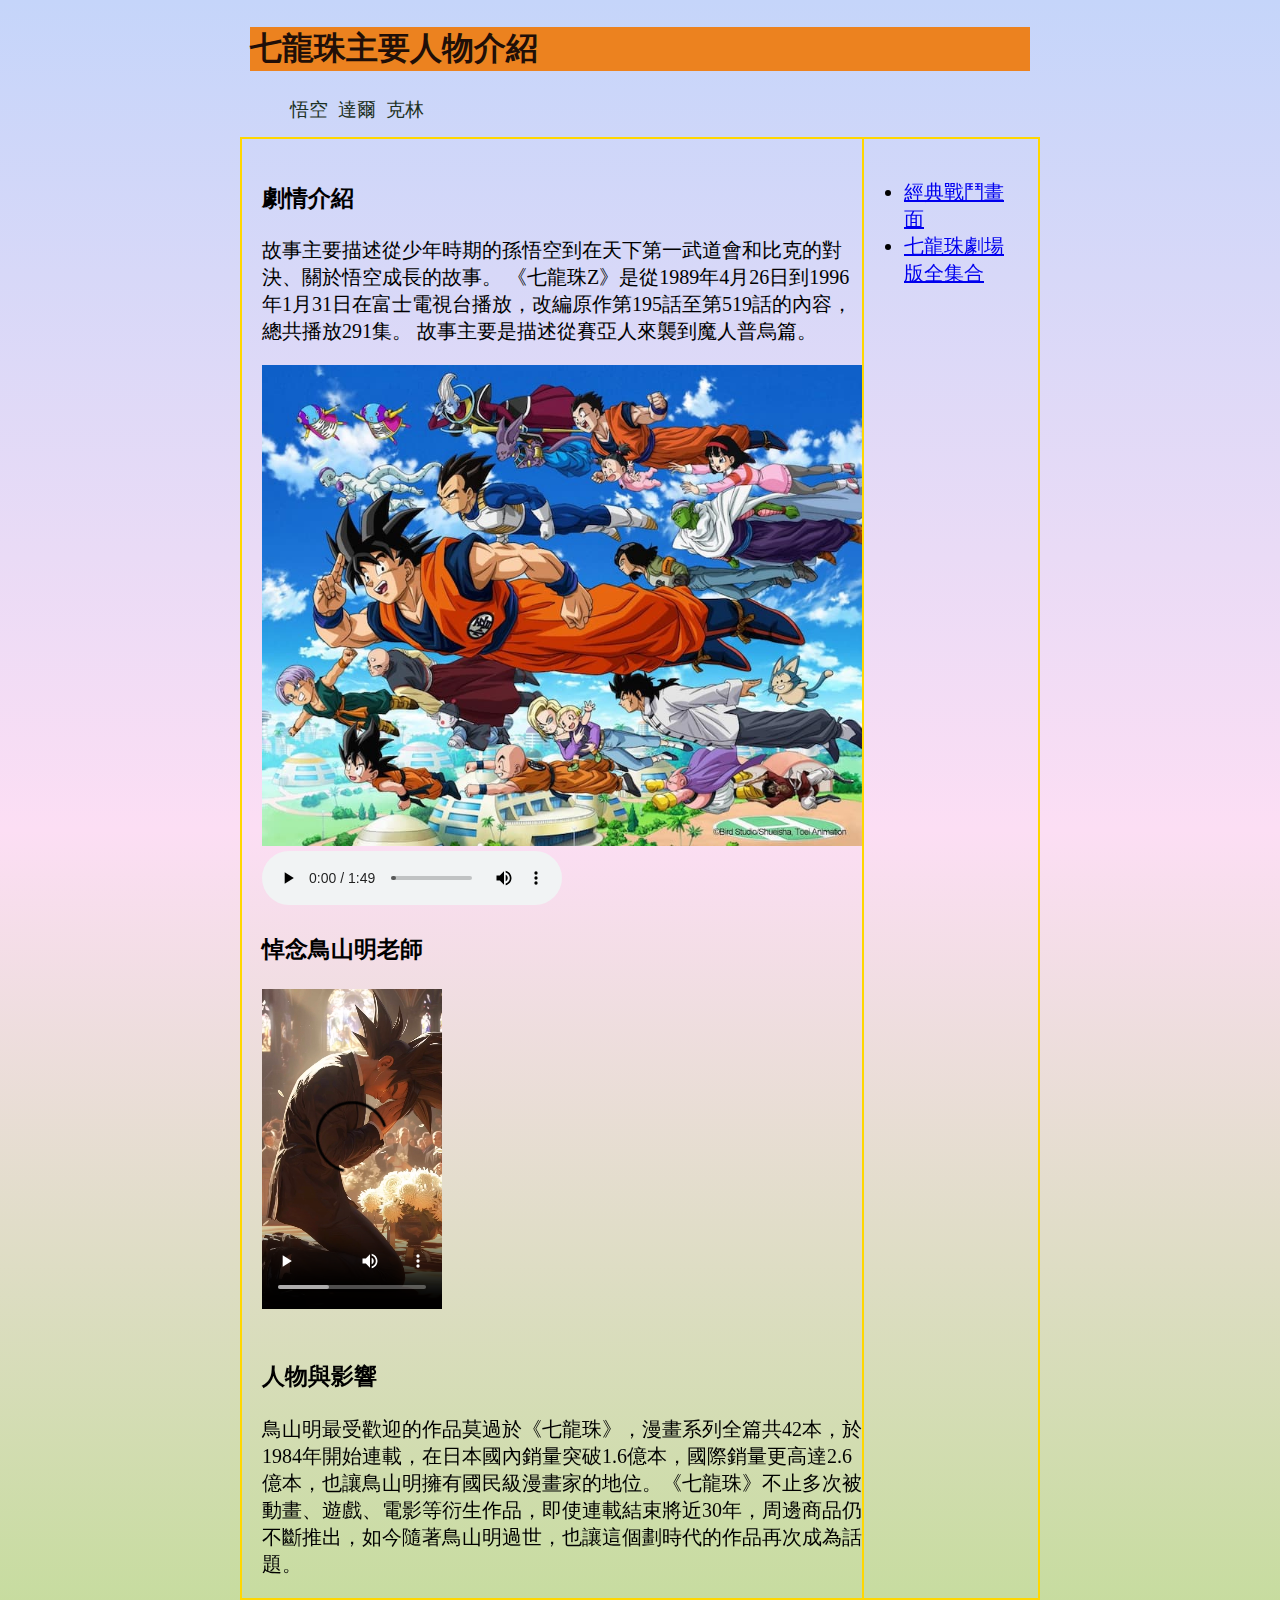
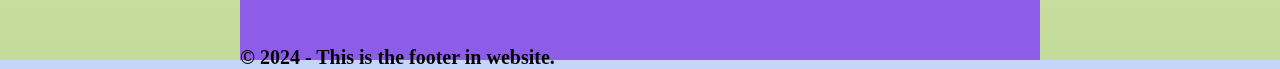
<file: index.html>
<!DOCTYPE html>
<html lang="en">

<head>
    <meta charset="UTF-8">
    <meta name="viewport" content="width=device-width, initial-scale=1.0">
    <title>七龍珠經典回憶</title>
    <link href="./CSS/style.CSS" rel="stylesheet" media="all">
</head>
<body>
<header>
    <h2>七龍珠主要人物介紹</h2>
    <nav>
        <ul class="nav">
            <li class="nav-list"><a href="1.html">悟空</a></li>
            <li class="nav-list"><a href="2.html">達爾</a></li>
            <li class="nav-list"><a href="3.html">克林</a></li>
        </ul>
    </nav>
</header>
<div class="content-area">
<article>
    <section>
        <h3>劇情介紹</h3>
        <p>故事主要描述從少年時期的孫悟空到在天下第一武道會和比克的對決、關於悟空成長的故事。 《七龍珠Z》是從1989年4月26日到1996年1月31日在富士電視台播放，改編原作第195話至第519話的內容，總共播放291集。
            故事主要是描述從賽亞人來襲到魔人普烏篇。</p>
        <img src="./image/K.jpg" width="600" alt="人物合集" />
    </section>
    <section>
        <audio controls>
            <source src="./audio/Music.mp3" type="audio/mp3" />
        </audio>
    </section>
    <h3>悼念鳥山明老師</h3>
    <section>
        <video width="30%" controls>
            <source src="./Video/77.mp4" type="video/mp4">
        </video> 
    </section>
    <br>
    <h3>人物與影響</h3>
    <p>鳥山明最受歡迎的作品莫過於《七龍珠》，漫畫系列全篇共42本，於1984年開始連載，在日本國內銷量突破1.6億本，國際銷量更高達2.6億本，也讓鳥山明擁有國民級漫畫家的地位。《七龍珠》不止多次被動畫、遊戲、電影等衍生作品，即使連載結束將近30年，周邊商品仍不斷推出，如今隨著鳥山明過世，也讓這個劃時代的作品再次成為話題。
    </p>
</article>
<aside>
    
    
    <ul>
        <li><a href="https://www.youtube.com/watch?v=6bsAeAbYPag">經典戰鬥畫面</a>
        </li>
        <LI><a href="https://www.youtube.com/watch?v=czm9JPR1OO4">七龍珠劇場版全集合</a></LI>
    </ul>
</aside>
</div>
<footer>
    <h4>&copy; 2024 - This is the footer in website.</h4>
</footer>
</body>
</html>
</file>
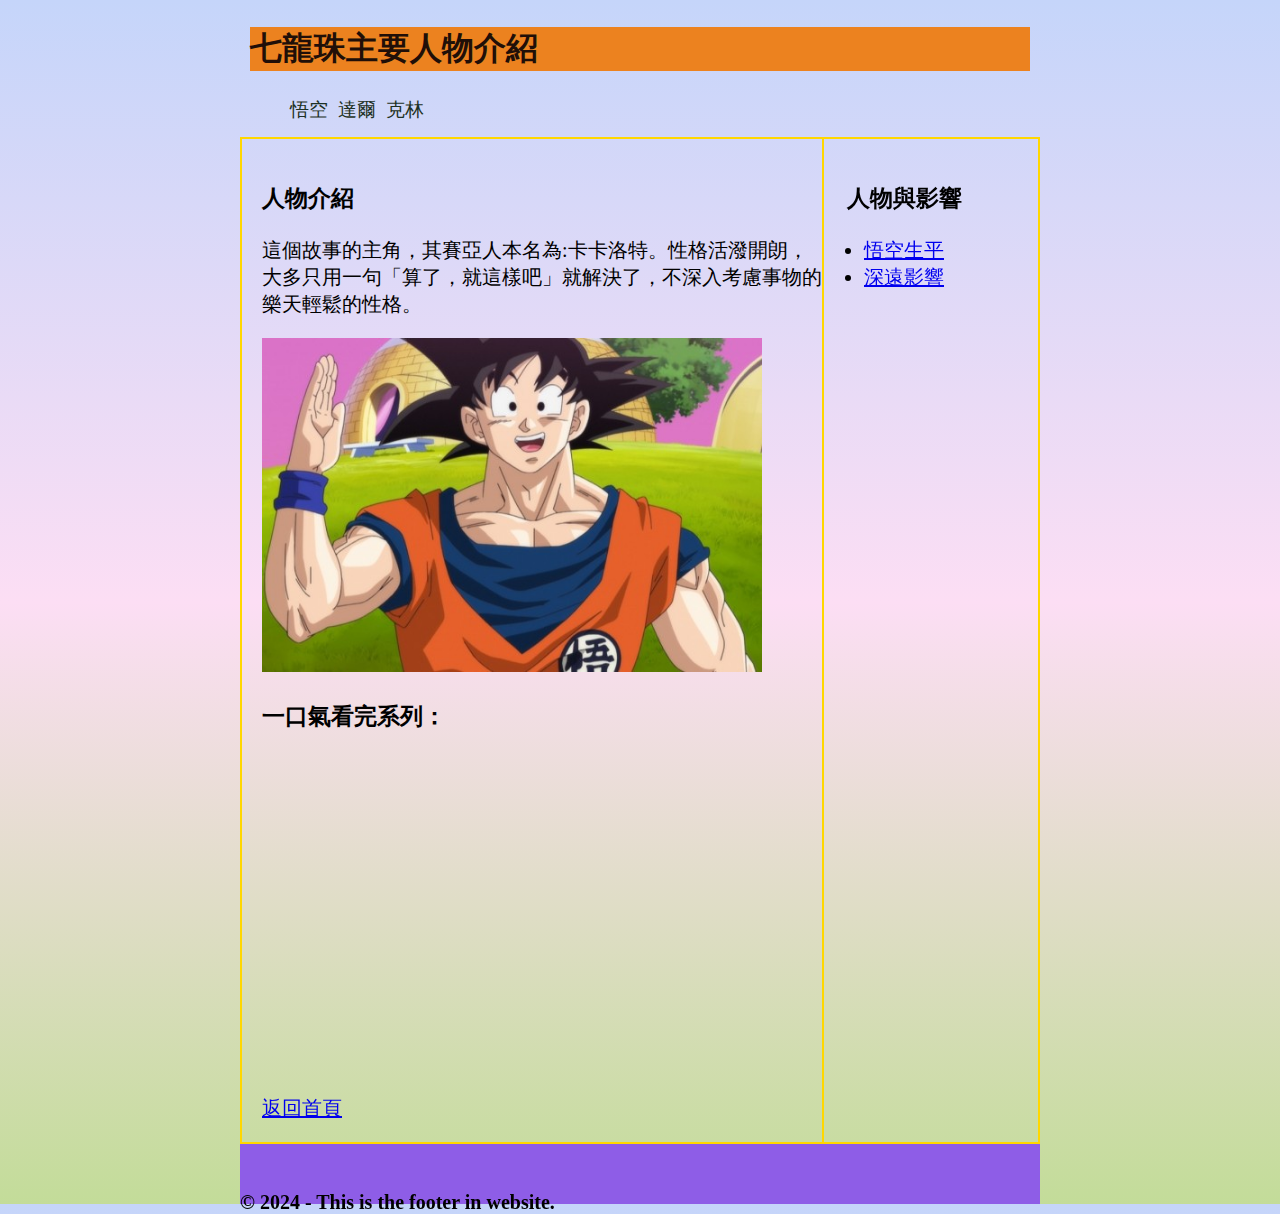
<file: 1.html>
<!DOCTYPE html>
<html lang="en">

<head>
    <meta charset="UTF-8">
    <meta name="viewport" content="width=device-width, initial-scale=1.0">
    <title>悟空</title>
    <link href="./CSS/style.CSS" rel="stylesheet" media="all">
</head>
<header>
    <h2 class="header-color">七龍珠主要人物介紹</h2>
    <nav>
        <ul class="nav">
            <li class="nav-list"><a href="./1.html">悟空</a></li>
            <li class="nav-list"><a href="./2.html">達爾</a></li>
            <li class="nav-list"><a href="./3.html">克林</a></li>
        </ul>
    </nav>
</header>
<div class="content-area">
<article>
    <section>
        <h3>人物介紹</h3>
        <p>這個故事的主角，其賽亞人本名為:卡卡洛特。性格活潑開朗，大多只用一句「算了，就這樣吧」就解決了，不深入考慮事物的樂天輕鬆的性格。</p>
        <img src="./image/A.jpg" width="500" alt="悟空" />
    </section>
    <section>
        <h3>一口氣看完系列：</h3>
        <iframe width="560" height="315" src="https://www.youtube.com/embed/SKaHHCaZOlw?si=M_aq2zi6fmtT6K5U" title="YouTube video player" frameborder="0" allow="accelerometer; autoplay; clipboard-write; encrypted-media; gyroscope; picture-in-picture; web-share" allowfullscreen></iframe>
    </section>
    <p><a href="./index.html">返回首頁</a></p>
</article>
<aside>
    <h3>&nbsp;&nbsp;&nbsp;&nbsp;人物與影響</h3>
    <ul>
        <li><a href="https://zh.wikipedia.org/zh-tw/%E5%AD%99%E6%82%9F%E7%A9%BA_(%E4%B8%83%E9%BE%99%E7%8F%A0)">悟空生平</a>
        </li>
        <LI><a href="https://global.udn.com/global_vision/story/8662/7823451">深遠影響</a></LI>
    </ul>
</aside>
</div>
<footer>
    <h4>&copy; 2024 - This is the footer in website.</h4>
</footer>

</html>
</file>
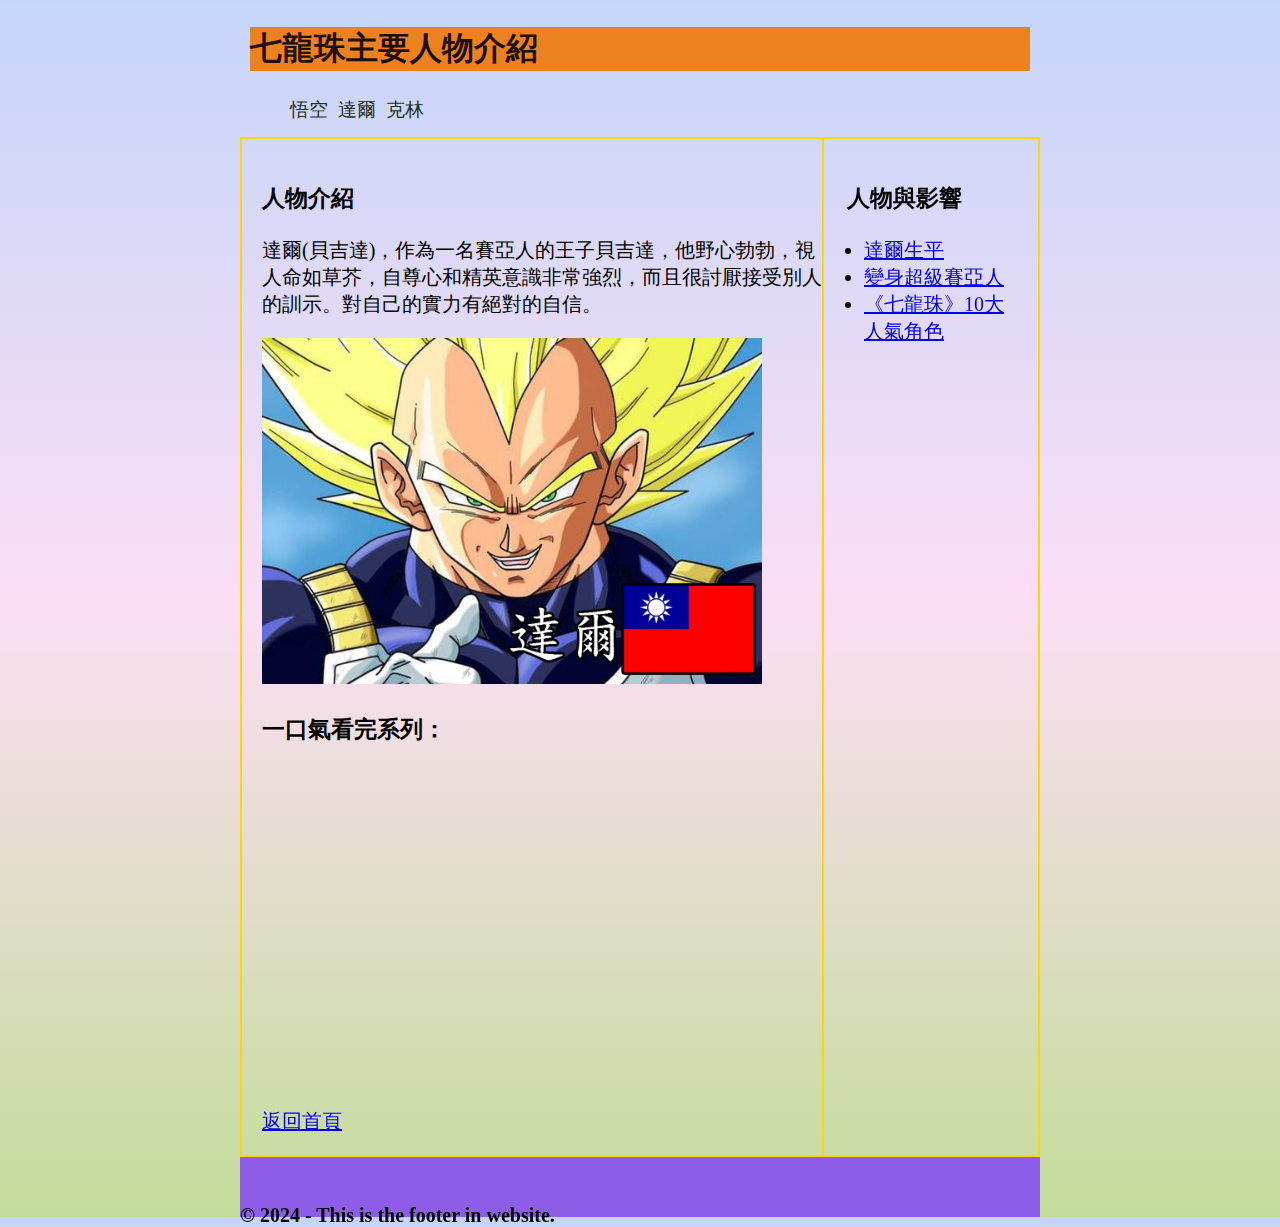
<file: 2.html>
<!DOCTYPE html>
<html lang="en">

<head>
    <meta charset="UTF-8">
    <meta name="viewport" content="width=device-width, initial-scale=1.0">
    <title>達爾</title>
    <link href="./CSS/style.CSS" rel="stylesheet" media="all">
</head>
<header>
    <h2 class="header-color">七龍珠主要人物介紹</h2>
    <nav>
        <ul class="nav">
            <li class="nav-list"><a href="./1.html">悟空</a></li>
            <li class="nav-list"><a href="./2.html">達爾</a></li>
            <li class="nav-list"><a href="./3.html">克林</a></li>
        </ul>
    </nav>
</header>
<div class="content-area">
<article>
    <section>
        <h3>人物介紹</h3>
        <p>達爾(貝吉達)，作為一名賽亞人的王子貝吉達，他野心勃勃，視人命如草芥，自尊心和精英意識非常強烈，而且很討厭接受別人的訓示。對自己的實力有絕對的自信。</p>
        <img src="./image/B.jpg" width="500" alt="達爾" />
    </section>
    <section>
        <h3>一口氣看完系列：</h3>
        <iframe width="560" height="315" src="https://www.youtube.com/embed/N_Cu8otx_5s?si=cRgCkJIYt6oUOx0f" title="YouTube video player" frameborder="0" allow="accelerometer; autoplay; clipboard-write; encrypted-media; gyroscope; picture-in-picture; web-share" allowfullscreen></iframe>
    </section>
    <p><a href="./index.html">返回首頁</a></p>
</article>

<aside>
    <h3>&nbsp;&nbsp;&nbsp;&nbsp;人物與影響</h3>
    <ul>
        <li><a href="https://zh.wikipedia.org/wiki/%E9%81%94%E7%88%BE_(%E9%BE%8D%E7%8F%A0%E8%A7%92%E8%89%B2)">達爾生平</a>
        </li>
        <LI><a href="https://www.youtube.com/watch?v=LVBFoD1Uzvc">變身超級賽亞人</a></LI>
        <li><a href="https://udn.com/news/story/6809/7821058">《七龍珠》10大人氣角色</a></li>
    </ul>
</aside>
</div>
<footer>
    <h4>&copy; 2024 - This is the footer in website.</h4>
</footer>

</html>
</file>
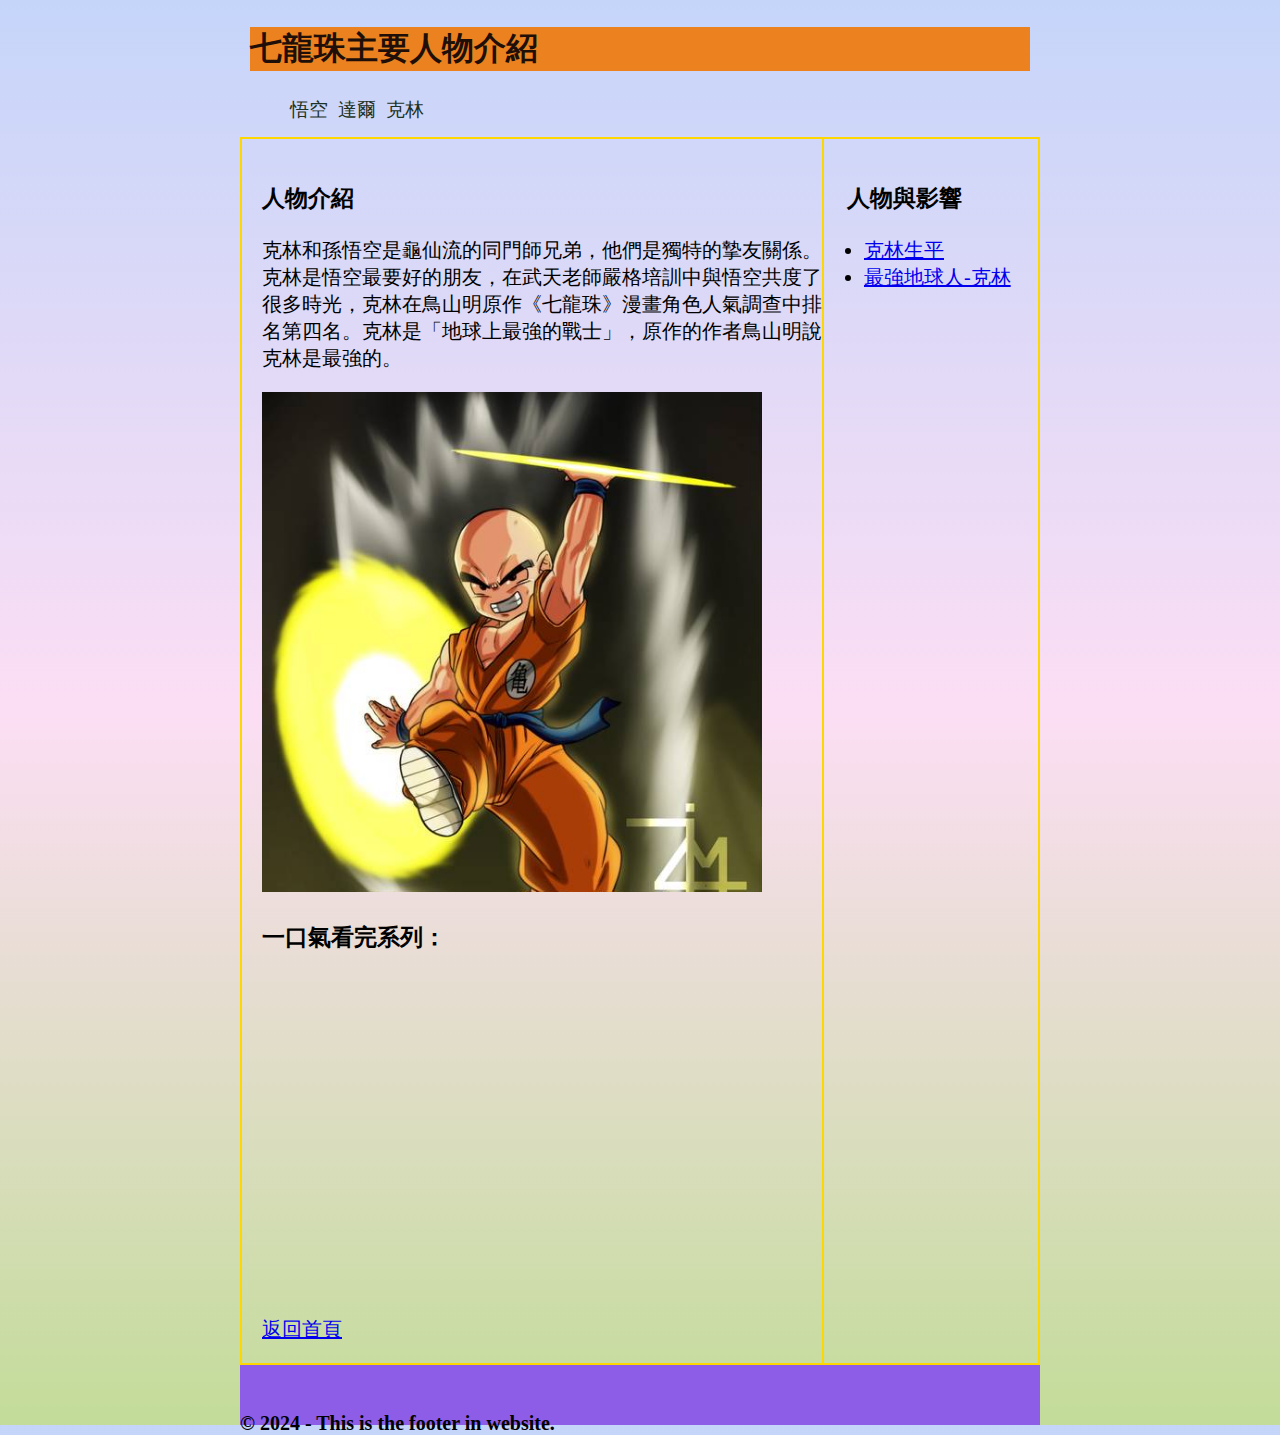
<file: 3.html>
<!DOCTYPE html>
<html lang="en">

<head>
    <meta charset="UTF-8">
    <meta name="viewport" content="width=device-width, initial-scale=1.0">
    <title>克林</title>
    <link href="./CSS/style.CSS" rel="stylesheet" media="all">
</head>
<body>
<header>
    <h2 class="header-color">七龍珠主要人物介紹</h2>
    <nav>
        <ul class="nav">
            <li class="nav-list"><a href="./1.html">悟空</a></li>
            <li class="nav-list"><a href="./2.html">達爾</a></li>
            <li class="nav-list"><a href="./3.html">克林</a></li>
        </ul>
    </nav>
</header>
<div class="content-area">
<article>
    <section>
        <h3>人物介紹</h3>
        <p>克林和孫悟空是龜仙流的同門師兄弟，他們是獨特的摯友關係。克林是悟空最要好的朋友，在武天老師嚴格培訓中與悟空共度了很多時光，克林在鳥山明原作《七龍珠》漫畫角色人氣調查中排名第四名。克林是「地球上最強的戰士」，原作的作者鳥山明說克林是最強的。</p>
        <img src="./image/C.jpg" width="500" alt="克林" />
    </section>
    <section>
        <h3>一口氣看完系列：</h3>
        <iframe width="560" height="315" src="https://www.youtube.com/embed/b89VgIKK-YI?si=2TarqmnldXGOGuxb" title="YouTube video player" frameborder="0" allow="accelerometer; autoplay; clipboard-write; encrypted-media; gyroscope; picture-in-picture; web-share" allowfullscreen></iframe>
    </section>
    <p><a href="./index.html">返回首頁</a></p>
    </article>
    <aside>
    <h3>&nbsp;&nbsp;&nbsp;&nbsp;人物與影響</h3>

    <ul>
        <li><a href="https://zh.wikipedia.org/zh-tw/%E5%85%8B%E6%9E%97">克林生平</a>
        </li>
        <LI><a href="https://www.youtube.com/watch?v=lrttQCCn1rM">最強地球人-克林</a></LI>
    </ul>


</aside>
</div>
<footer>
    <h4>&copy; 2024 - This is the footer in website.</h4>
</footer>
</body>
</html>
</file>
<file: CSS/style.CSS>
@charset "uft-8";

html {
    margin: 0;
    padding: 0;
  }

body {
    max-width: 800px;
    margin: 0 auto;
    font-size: 20px;
    background: linear-gradient(#c5d5fa, #fcdef4, #c3dc99);
}

header {
    width: 780px;
    height: 110px;
    color: #200f08;
    padding-left: 10px;
    padding-right: 10px;
   
}

h2 {
    background-color: rgb(236, 130, 31);
    font-size: 2rem;
}

.nav {
    margin-top: 20px ;
    display: flex;
    
}

.nav-list {
    list-style: none;
    margin-right: 10px;
}

nav ul li a:link,
nav ul li a:active,
nav ul li a:visited {
    color: #1D3124;
    text-decoration: none;
    font-size: 1.2rem;
}

nav ul li a:hover {
    background-color: #1D3124;
    /* text-decoration: underline; */
    color: #f9fd16;
}

.content-area {
    display: flex;
    border: 2px solid gold;
}

article {
    flex: 2;
    min-height: 500px;
    padding-top: 20px;
    padding-left: 20px;
    margin: 0px;
    border-right: 2px solid gold ;

    
}

aside {
    flex: 1;
    min-height: 500px;
    padding-top: 20px;
    padding-right: 20px;
    margin: 0px;
    
    
}

footer {
    width: 800px;
    height: 40px;
    padding-top: 20px;
    background: #8e5de7;
}
</file>
